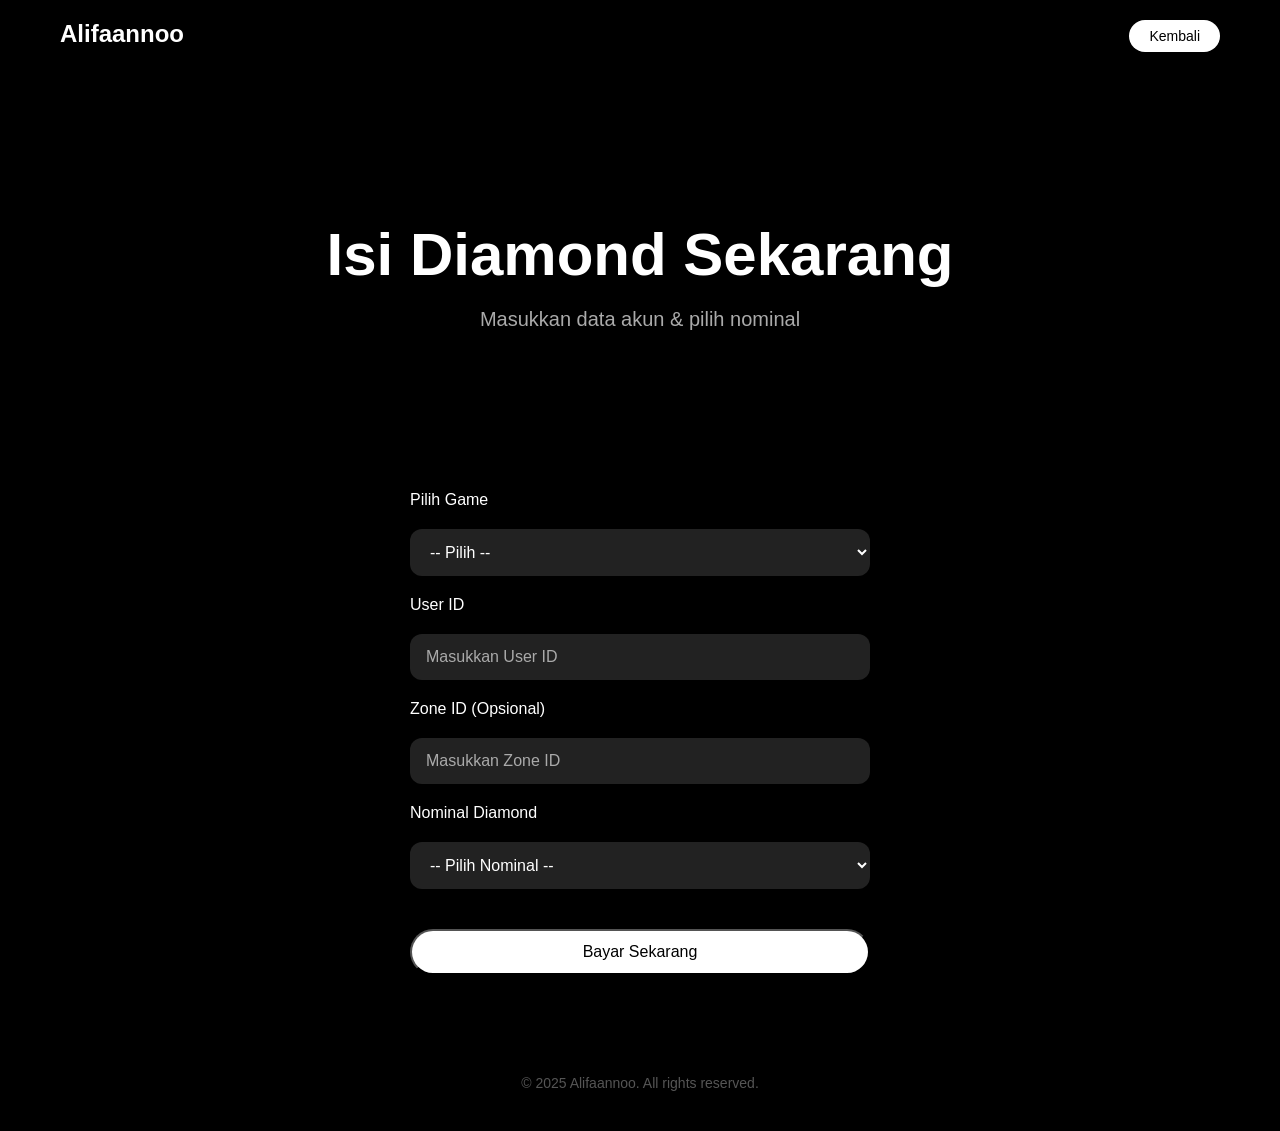
<file: order.html>
<!DOCTYPE html>
<html lang="id">
  <head>
    <meta charset="UTF-8" />
    <meta name="viewport" content="width=device-width, initial-scale=1.0" />
    <title>Top Up Diamond - Alifaannoo</title>
    <link rel="stylesheet" href="style.css" />
  </head>
  <body>
    <!-- Navbar -->
    <nav class="navbar">
      <div class="nav-logo">Alifaannoo</div>
      <a href="index.html" class="btn">Kembali</a>
    </nav>

    <!-- Order Section -->
    <section class="hero">
      <h1>Isi Diamond Sekarang</h1>
      <p>Masukkan data akun & pilih nominal</p>
    </section>

    <section class="order-form">
      <form action="#" method="POST">
        <label for="game">Pilih Game</label>
        <select id="game" name="game" required>
          <option value="">-- Pilih --</option>
          <option value="ML">Mobile Legends</option>
          <option value="FF">Free Fire</option>
        </select>

        <label for="userid">User ID</label>
        <input
          type="text"
          id="userid"
          name="userid"
          placeholder="Masukkan User ID"
          required
        />

        <label for="zone">Zone ID (Opsional)</label>
        <input
          type="text"
          id="zone"
          name="zone"
          placeholder="Masukkan Zone ID"
        />

        <label for="nominal">Nominal Diamond</label>
        <select id="nominal" name="nominal" required>
          <option value="">-- Pilih Nominal --</option>
          <option value="86">86 Diamond</option>
          <option value="172">172 Diamond</option>
          <option value="257">257 Diamond</option>
          <option value="514">514 Diamond</option>
        </select>

        <button type="submit" class="hero-btn">Bayar Sekarang</button>
      </form>
    </section>

    <footer>© 2025 Alifaannoo. All rights reserved.</footer>
  </body>
</html>
</file>
<file: style.css>
/* Reset & Font */
* {
  margin: 0;
  padding: 0;
  box-sizing: border-box;
  font-family: -apple-system, BlinkMacSystemFont, "Segoe UI", Roboto, sans-serif;
}

body {
  background-color: #000;
  color: #fff;
}

a {
  text-decoration: none;
}

/* Navbar */
.navbar {
  display: flex;
  justify-content: space-between;
  padding: 20px 60px;
  background-color: #000;
}

.nav-logo {
  font-size: 24px;
  font-weight: 600;
}

.btn {
  color: #000;
  background-color: #fff;
  padding: 8px 20px;
  border-radius: 30px;
  font-size: 14px;
  transition: background 0.3s ease;
}

.btn:hover {
  background-color: #ddd;
}

/* Hero Section */
.hero {
  text-align: center;
  padding: 150px 20px 100px;
}

.hero h1 {
  font-size: 60px;
  font-weight: 700;
  line-height: 1.1;
}

.hero p {
  font-size: 20px;
  color: #aaa;
  margin-top: 20px;
}

.hero-btn {
  display: inline-block;
  margin-top: 40px;
  padding: 12px 32px;
  font-size: 16px;
  color: #000;
  background: #fff;
  border-radius: 30px;
  transition: background 0.3s ease;
}

.hero-btn:hover {
  background: #ddd;
}

/* Product Section */
.products {
  display: grid;
  grid-template-columns: repeat(auto-fit, minmax(300px, 1fr));
  gap: 40px;
  padding: 60px;
}

.product-card {
  background: #fff;
  color: #000;
  padding: 40px 20px;
  text-align: center;
  border-radius: 20px;
  transition: transform 0.3s ease, box-shadow 0.3s ease;
}

.product-card:hover {
  transform: translateY(-5px);
  box-shadow: 0 10px 20px rgba(255, 255, 255, 0.1);
}

.icon {
  font-size: 50px;
  margin-bottom: 20px;
}

.product-card h2 {
  font-size: 26px;
  font-weight: 600;
}

.product-card p {
  margin: 16px 0 24px;
  color: #555;
}

.product-btn {
  display: inline-block;
  padding: 10px 24px;
  border-radius: 30px;
  background: #000;
  color: #fff;
  font-size: 14px;
  transition: background 0.3s ease;
}

.product-btn:hover {
  background: #222;
}

/* Footer */
footer {
  text-align: center;
  padding: 40px 20px;
  color: #555;
  font-size: 14px;
}
/* Order Form Section */
.order-form {
  max-width: 500px;
  margin: 60px auto;
  padding: 0 20px;
}

.order-form form {
  display: flex;
  flex-direction: column;
  gap: 20px;
}

.order-form label {
  font-size: 16px;
  font-weight: 500;
}

.order-form input,
.order-form select {
  padding: 14px 16px;
  border-radius: 12px;
  border: none;
  background: #222;
  color: #fff;
  font-size: 16px;
}

.order-form input::placeholder {
  color: #aaa;
}

.order-form button {
  margin-top: 20px;
}
</file>
